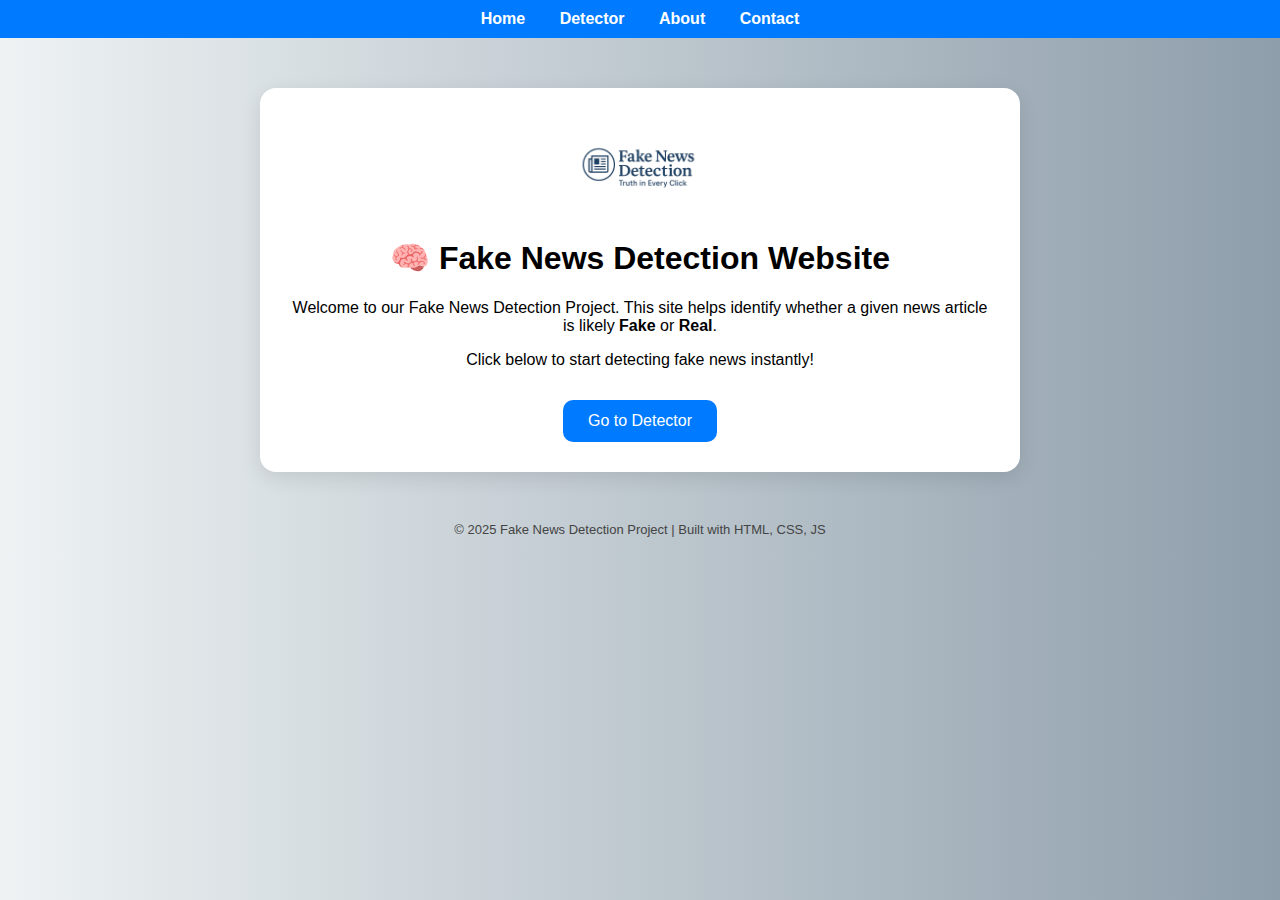
<file: index.html>
<!DOCTYPE html>
<html lang="en">
<head>
  <meta charset="UTF-8">
  <title>Fake News Detection Project</title>
  <link rel="stylesheet" href="style.css">
</head>
<body>
  <nav>
    <a href="index.html">Home</a>
    <a href="detect.html">Detector</a>
    <a href="about.html">About</a>
    <a href="contact.html">Contact</a>
  </nav>

  <div class="container">
    <img src="logo.png" alt="Fake News Detection Logo" width="150" style="display:block;margin: 0 auto 15px; border-radius:10px;">
    <h1>🧠 Fake News Detection Website</h1>
    <p>Welcome to our Fake News Detection Project. This site helps identify whether a given news article is likely <b>Fake</b> or <b>Real</b>.</p>
    <p>Click below to start detecting fake news instantly!</p>
    <a href="detect.html"><button>Go to Detector</button></a>
  </div>

  <div class="footer">© 2025 Fake News Detection Project | Built with HTML, CSS, JS</div>
</body>
</html>
</file>
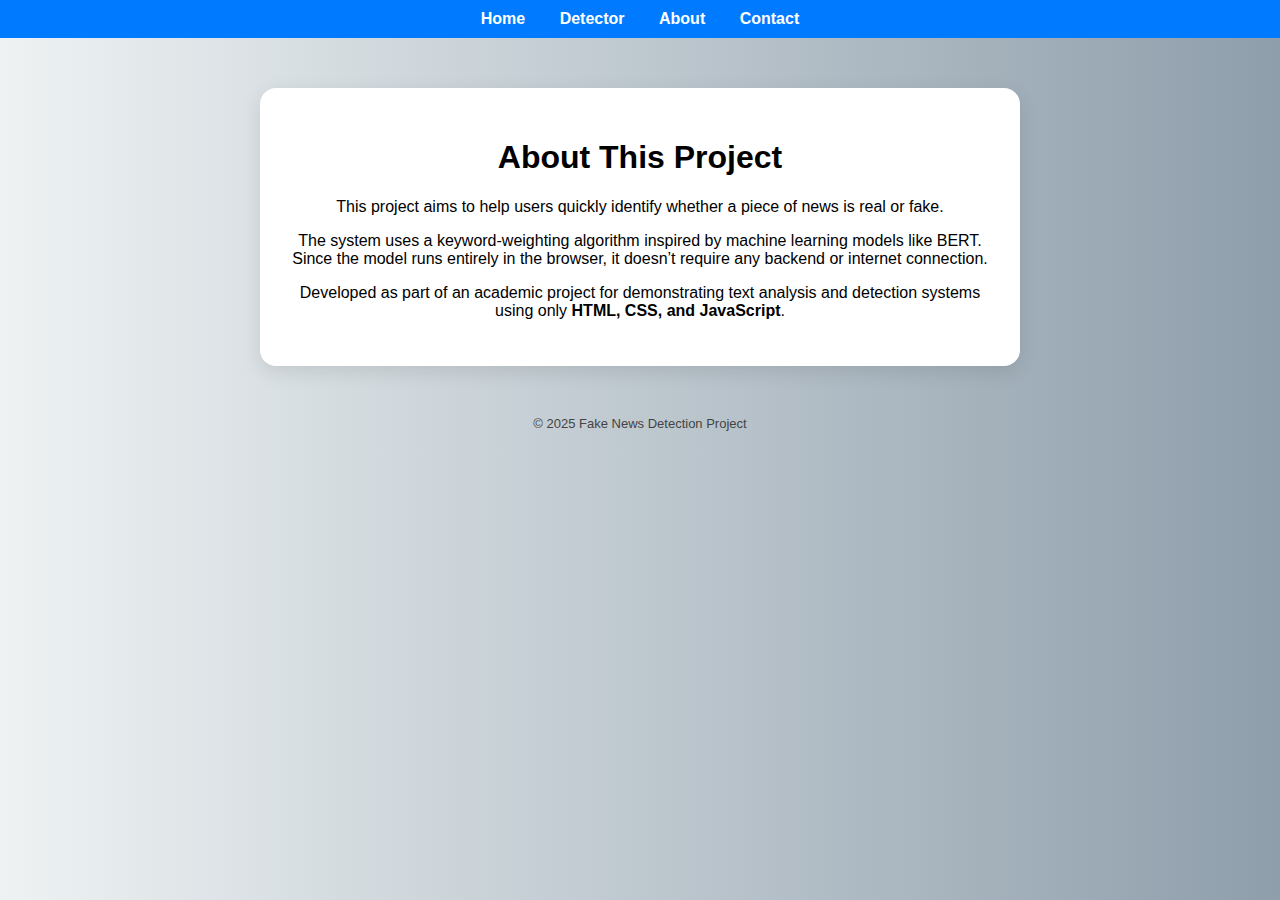
<file: about.html>
<!DOCTYPE html>
<html lang="en">
<head>
  <meta charset="UTF-8">
  <title>About | Fake News Detection</title>
  <link rel="stylesheet" href="style.css">
</head>
<body>
  <nav>
    <a href="index.html">Home</a>
    <a href="detect.html">Detector</a>
    <a href="about.html">About</a>
    <a href="contact.html">Contact</a>
  </nav>

  <div class="container">
    <h1>About This Project</h1>
    <p>This project aims to help users quickly identify whether a piece of news is real or fake.</p>
    <p>The system uses a keyword-weighting algorithm inspired by machine learning models like BERT. Since the model runs entirely in the browser, it doesn’t require any backend or internet connection.</p>
    <p>Developed as part of an academic project for demonstrating text analysis and detection systems using only <b>HTML, CSS, and JavaScript</b>.</p>
  </div>

  <div class="footer">© 2025 Fake News Detection Project</div>
</body>
</html>
</file>
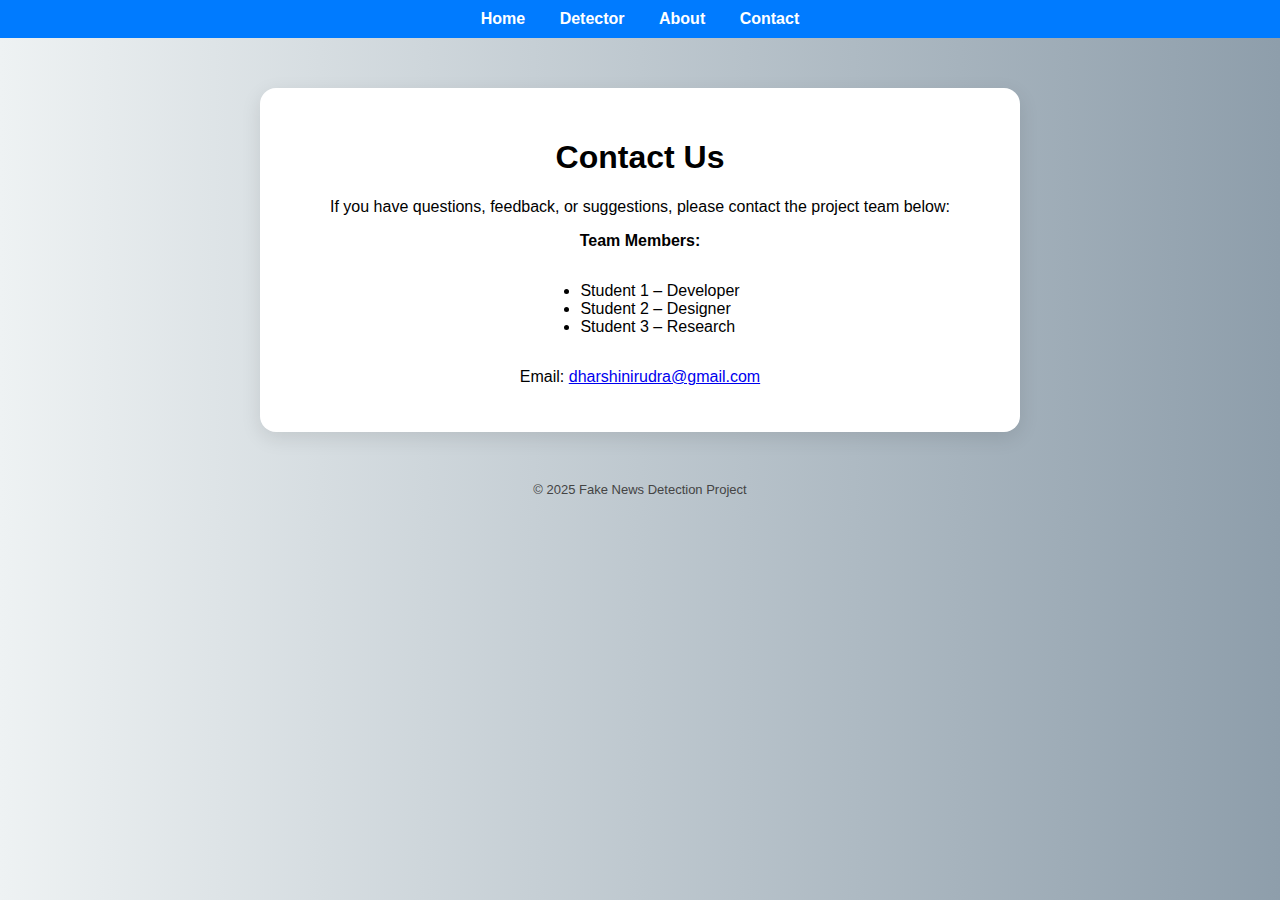
<file: contact.html>
<!DOCTYPE html>
<html lang="en">
<head>
  <meta charset="UTF-8">
  <title>Contact | Fake News Detection</title>
  <link rel="stylesheet" href="style.css">
</head>
<body>
  <nav>
    <a href="index.html">Home</a>
    <a href="detect.html">Detector</a>
    <a href="about.html">About</a>
    <a href="contact.html">Contact</a>
  </nav>

  <div class="container">
    <h1>Contact Us</h1>
    <p>If you have questions, feedback, or suggestions, please contact the project team below:</p>
    <p><b>Team Members:</b></p>
    <ul style="text-align:left;display:inline-block;">
      <li>Student 1 – Developer</li>
      <li>Student 2 – Designer</li>
      <li>Student 3 – Research</li>
    </ul>
    <p>Email: <a href="mailto:dharshinirudra@gmail.com">dharshinirudra@gmail.com</a></p>
  </div>

  <div class="footer">© 2025 Fake News Detection Project</div>
</body>
</html>
</file>
<file: style.css>
body {
  font-family: 'Segoe UI', sans-serif;
  background: linear-gradient(to right, #eef2f3, #8e9eab);
  margin: 0;
  padding: 0;
}

nav {
  background: #007bff;
  padding: 10px 0;
  text-align: center;
}

nav a {
  color: #fff;
  text-decoration: none;
  margin: 0 15px;
  font-weight: bold;
}

nav a:hover {
  text-decoration: underline;
}

.container {
  background: #fff;
  margin: 50px auto;
  padding: 30px;
  border-radius: 16px;
  box-shadow: 0 6px 20px rgba(0,0,0,0.1);
  max-width: 700px;
  text-align: center;
}

button {
  margin-top: 15px;
  padding: 12px 25px;
  background: #007bff;
  color: #fff;
  border: none;
  border-radius: 10px;
  font-size: 16px;
  cursor: pointer;
  transition: 0.3s;
}
button:hover { background: #0056b3; }

.footer {
  text-align: center;
  font-size: 13px;
  color: #444;
  margin: 20px 0;
}
</file>
